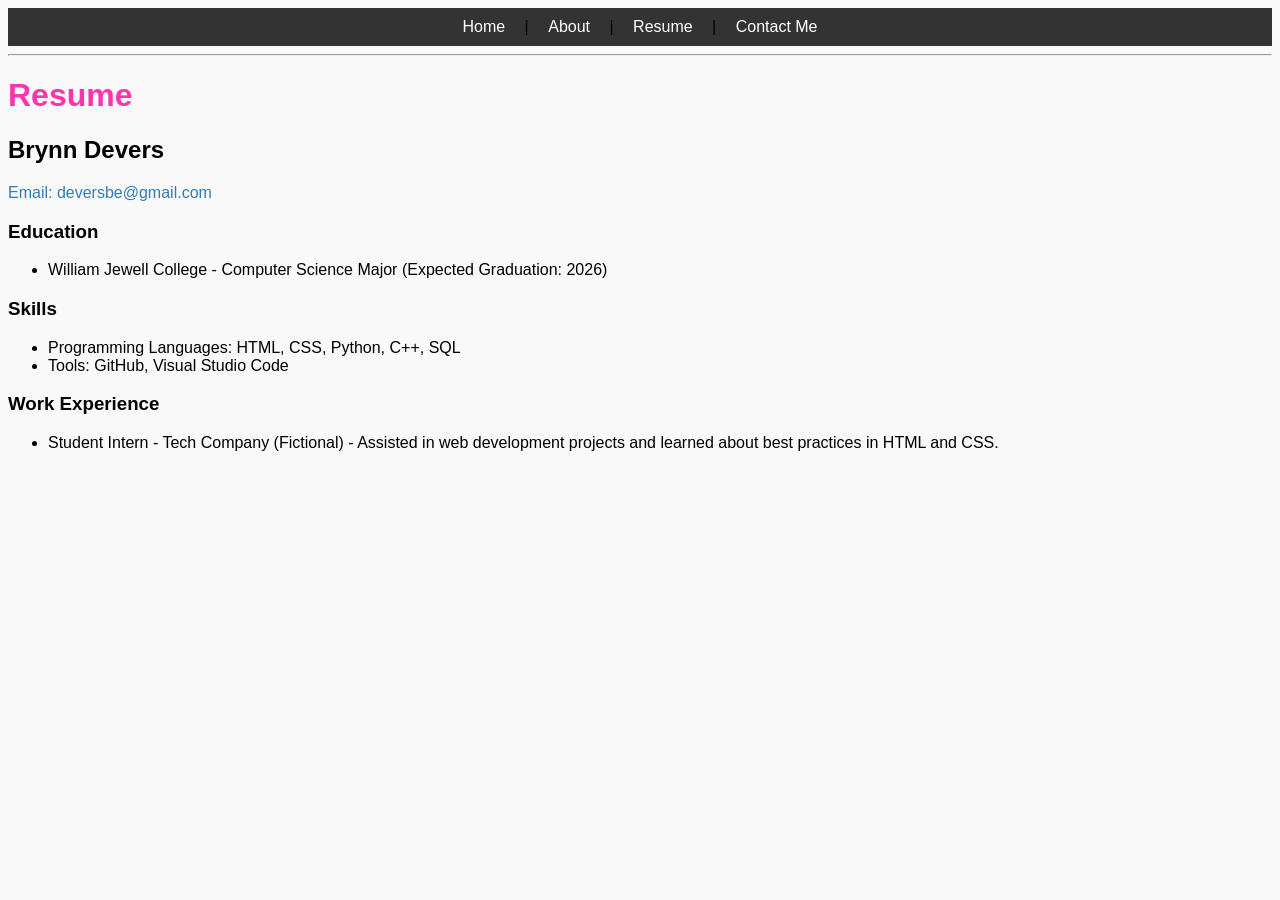
<file: resume (1).html>
<!DOCTYPE html>
<html>
<head>
    <title>Resume</title>
    <link rel="stylesheet" href="style.css">

</head>
<body>

<nav>
    <a href="index.html">Home</a> |
    <a href="about.html">About</a> |
    <a href="resume.html">Resume</a> |
    <a href="contact.html">Contact Me</a>
</nav>
<hr>

<h1>Resume</h1>

<h2>Brynn Devers</h2>
<p>Email: deversbe@gmail.com</p>

<h3>Education</h3>
<ul>
    <li>William Jewell College - Computer Science Major (Expected Graduation: 2026)</li>
</ul>

<h3>Skills</h3>
<ul>
    <li>Programming Languages: HTML, CSS, Python, C++, SQL</li>
    <li>Tools: GitHub, Visual Studio Code</li>
</ul>

<h3>Work Experience</h3>
<ul>
    <li>Student Intern - Tech Company (Fictional) - Assisted in web development projects and learned about best practices in HTML and CSS.</li>
</ul>

</body>
</html>
</file>
<file: style.css>
/* General Styles */
body {
    background-color: #f9f9f9; /* background color */
    font-family: Arial, sans-serif;
}

/* Navigation Bar */
nav {
    background-color: #333333;
    padding: 10px;
    text-align: center;
}
nav a {
    color: #ffffff;
    text-decoration: none;
    padding: 0 15px;
}
nav a:hover {
    color: #fc35ad;
}

/* Homepage Styles */
h1 { /* homepage header */
    color: #fc35ad;
}
p { /* homepage paragraphs */
    color: #337ab7;
}

/* About Me Page Styles */
.about h1 { /* name heading */
    color: #ff5733;
}
.about p:first-of-type { /* intro paragraph */
    color: #339966;
}
.about p:last-of-type { /* Hobby paragraph */
    color: #6633cc;
}

/* Contact Me Page Styles */
.contact label {
    color: #ff5733;
}
.contact input, .contact textarea {
    background-color: #f2f2f2;
    border: 1px solid #cccccc;
}
</file>
